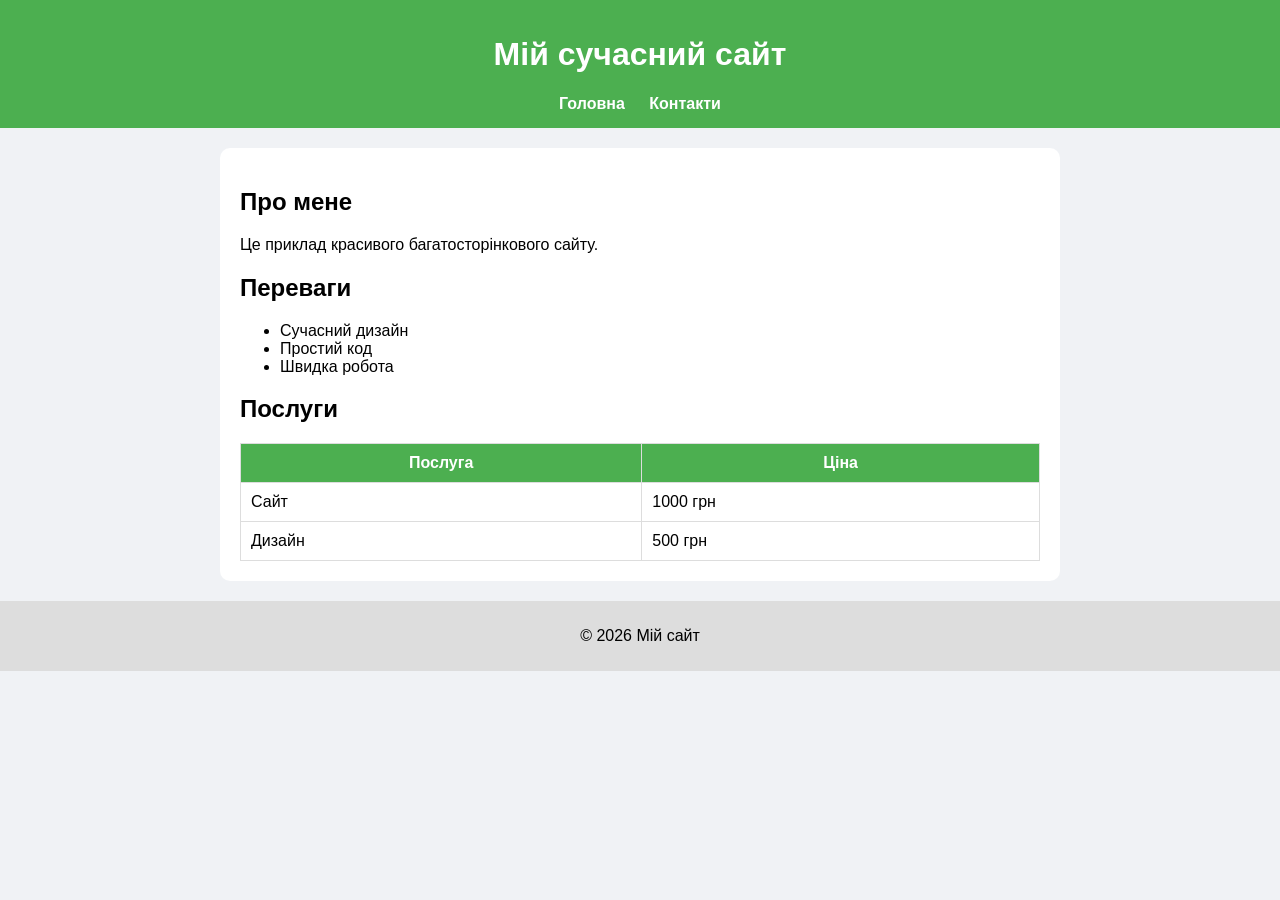
<file: index.html>
<!DOCTYPE html>
<html lang="uk">
<head>
    <meta charset="UTF-8">
    <title>Мій сайт</title>
    <link rel="stylesheet" href="style.css">
</head>
<body>

<header>
    <h1>Мій сучасний сайт</h1>
    <nav>
        <a href="index.html">Головна</a>
        <a href="contacts.html">Контакти</a>
    </nav>
</header>

<section class="container">
    <h2>Про мене</h2>
    <p>Це приклад красивого багатосторінкового сайту.</p>

    <h2>Переваги</h2>
    <ul>
        <li>Сучасний дизайн</li>
        <li>Простий код</li>
        <li>Швидка робота</li>
    </ul>

    <h2>Послуги</h2>
    <table>
        <tr>
            <th>Послуга</th>
            <th>Ціна</th>
        </tr>
        <tr>
            <td>Сайт</td>
            <td>1000 грн</td>
        </tr>
        <tr>
            <td>Дизайн</td>
            <td>500 грн</td>
        </tr>
    </table>
</section>

<footer>
    <p>© 2026 Мій сайт</p>
</footer>

</body>
</html>
</file>
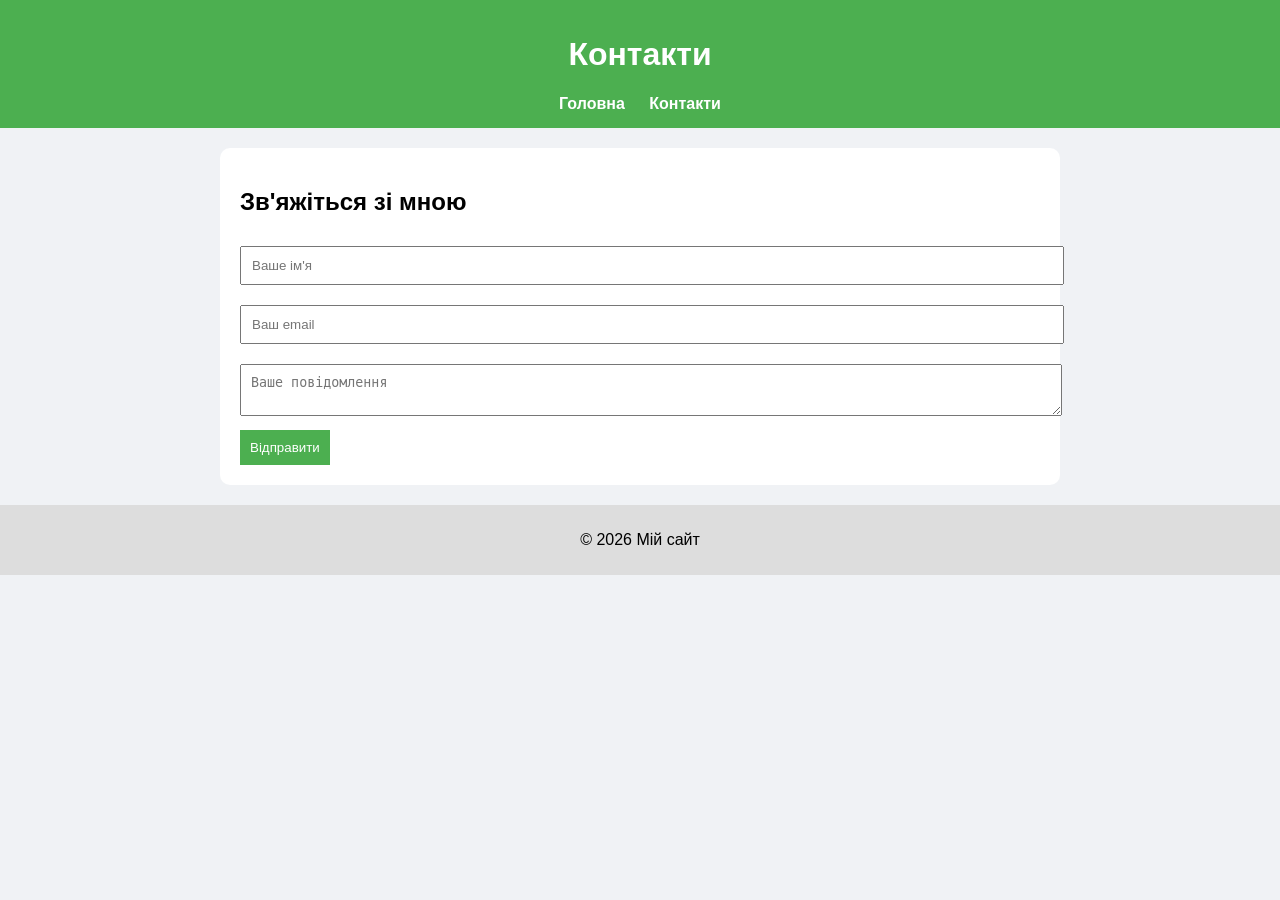
<file: contacts.html>
<!DOCTYPE html>
<html lang="uk">
<head>
    <meta charset="UTF-8">
    <title>Контакти</title>
    <link rel="stylesheet" href="style.css">
</head>
<body>

<header>
    <h1>Контакти</h1>
    <nav>
        <a href="index.html">Головна</a>
        <a href="contacts.html">Контакти</a>
    </nav>
</header>

<section class="container">
    <h2>Зв'яжіться зі мною</h2>

    <form class="form">
        <input type="text" placeholder="Ваше ім'я">
        <input type="email" placeholder="Ваш email">
        <textarea placeholder="Ваше повідомлення"></textarea>
        <button type="submit">Відправити</button>
    </form>
</section>

<footer>
    <p>© 2026 Мій сайт</p>
</footer>

</body>
</html>
</file>
<file: style.css>
body {
    margin: 0;
    font-family: Arial, sans-serif;
    background: #f0f2f5;
}

/* ����� */
header {
    background: #4CAF50;
    color: white;
    padding: 15px;
    text-align: center;
}

nav a {
    color: white;
    margin: 0 10px;
    text-decoration: none;
    font-weight: bold;
}

/* ������� */
.container {
    max-width: 800px;
    margin: 20px auto;
    background: white;
    padding: 20px;
    border-radius: 10px;
}

/* ������� */
table {
    width: 100%;
    border-collapse: collapse;
}

th, td {
    border: 1px solid #ddd;
    padding: 10px;
}

th {
    background: #4CAF50;
    color: white;
}

/* ����� */
.form input,
.form textarea {
    width: 100%;
    margin: 10px 0;
    padding: 10px;
}

button {
    background: #4CAF50;
    color: white;
    border: none;
    padding: 10px;
    cursor: pointer;
}

button:hover {
    background: #45a049;
}

/* ����� */
footer {
    text-align: center;
    padding: 10px;
    background: #ddd;
    margin-top: 20px;
}
</file>
